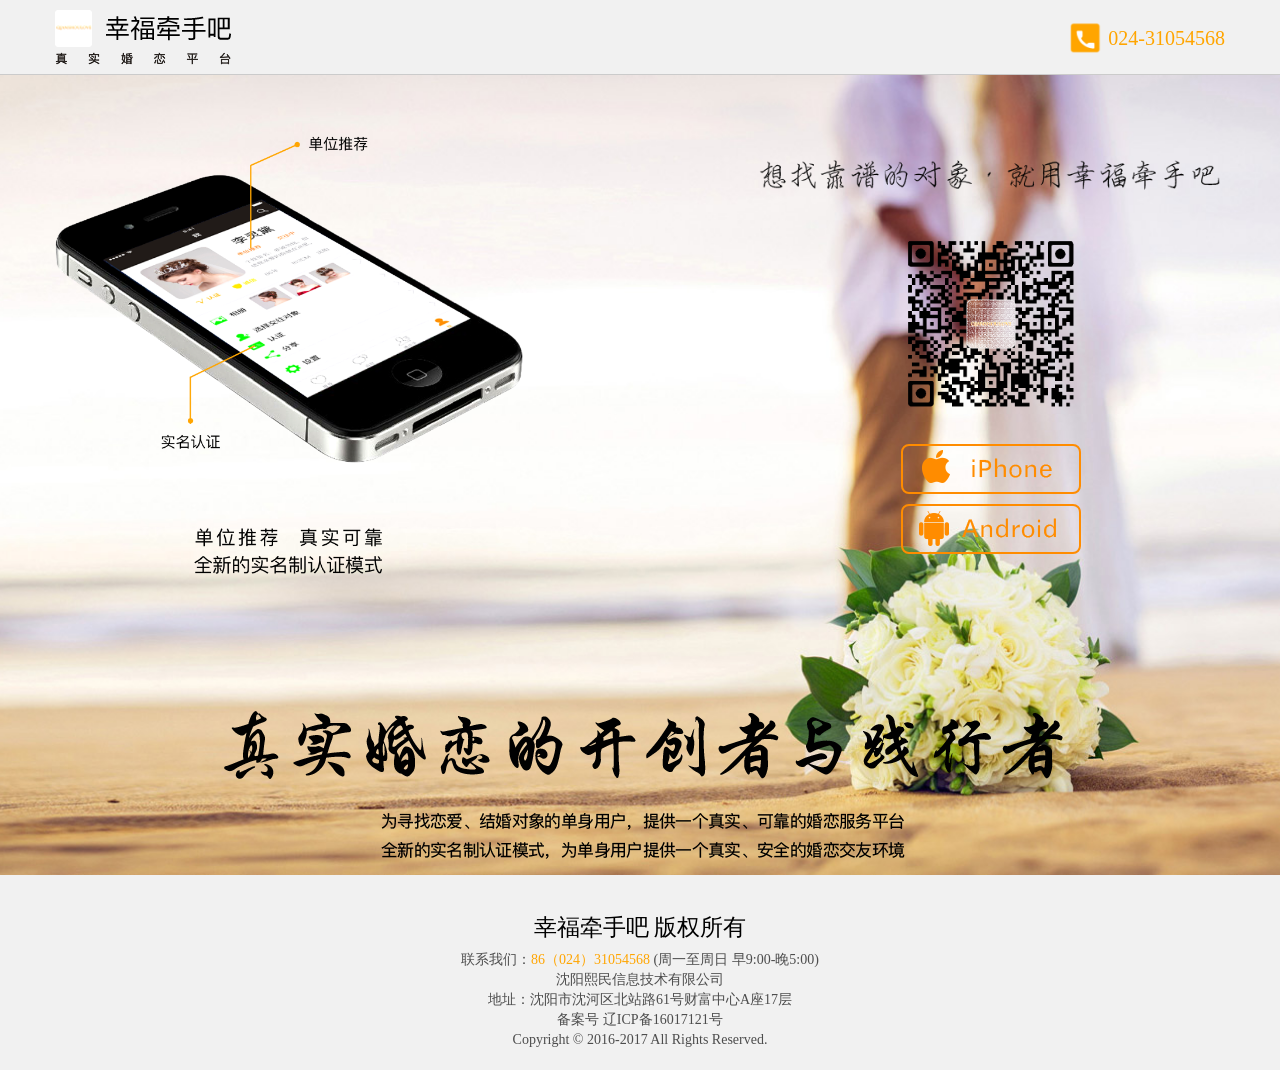
<file: web/html/index.html>
<!DOCTYPE html>
<html>
<head lang="zh_CN">
    <meta charset="UTF-8">
    <meta name="viewport"
          content="width=device-width, user-scalable=no, initial-scale=1.0, maximum-scale=1.0, minimum-scale=1.0"/>
    <!--css-->
    <link rel="stylesheet" href="css/bootstrap.min.css"/>
    <link rel="stylesheet" href="css/bootstrap-theme.min.css"/>
    <link rel="stylesheet" href="css/meetlove.css">

    <link rel="shortcut icon" type="image/x-icon" href="pics/logo.png">
    <title>幸福牵手吧</title>
</head>
<body>

<!--Header-->
<div class="header">
    <div class="container clearfix">
        <a href="" class="logo"><img src="pics/logo_long.png" alt="牵手吧"></a>
        <a href="tel:02431054568" class="phone"><img src="pics/phone.png" alt=""><span>024-31054568</span></a>
    </div>
</div>

<!--Content-->
<div class="content">
    <div class="container">
        <!--cards-->
        <div class="left-words">
            <img src="pics/cellphone.png" alt="">
        </div>
        <div class="cards clearfix">
            <!--<div class="download-card">-->
                <!--<img src="pics/qr.png">-->
                <!--<a href="http://kylebing.cn" class="btn-download btn-apple">-->
                <!--</a>-->
            <!--</div>-->
            <div class="right-words">
                <img src="pics/moto.png" alt="">
            </div>
            <div class="download-card">
                <img src="pics/qr.png">
                <a href="http://a.app.qq.com/o/simple.jsp?pkgname=com.lbins.meetlove" class="btn-download btn-apple"></a>
                <a href="http://a.app.qq.com/o/simple.jsp?pkgname=com.lbins.meetlove" class="btn-download btn-android"></a>
            </div>
        </div>
        <!--bottom-words-->
        <div class="bottom-words">
            <img src="pics/title.png" alt="">
        </div>
    </div>

</div>

<!--Footer-->
<div class="footer text-center">
    <h4 class="footer-title">幸福牵手吧   版权所有</h4>
    <p class="footer-detail">联系我们：<a href="tel:02431054568">86（024）31054568</a>   (周一至周日 早9:00-晚5:00) <br/>
        沈阳熙民信息技术有限公司<br/>
        地址：沈阳市沈河区北站路61号财富中心A座17层<br/>
        备案号  辽ICP备16017121号<br/>
        Copyright © 2016-2017 All Rights Reserved.</p>
</div>

</body>
</html>
</file>
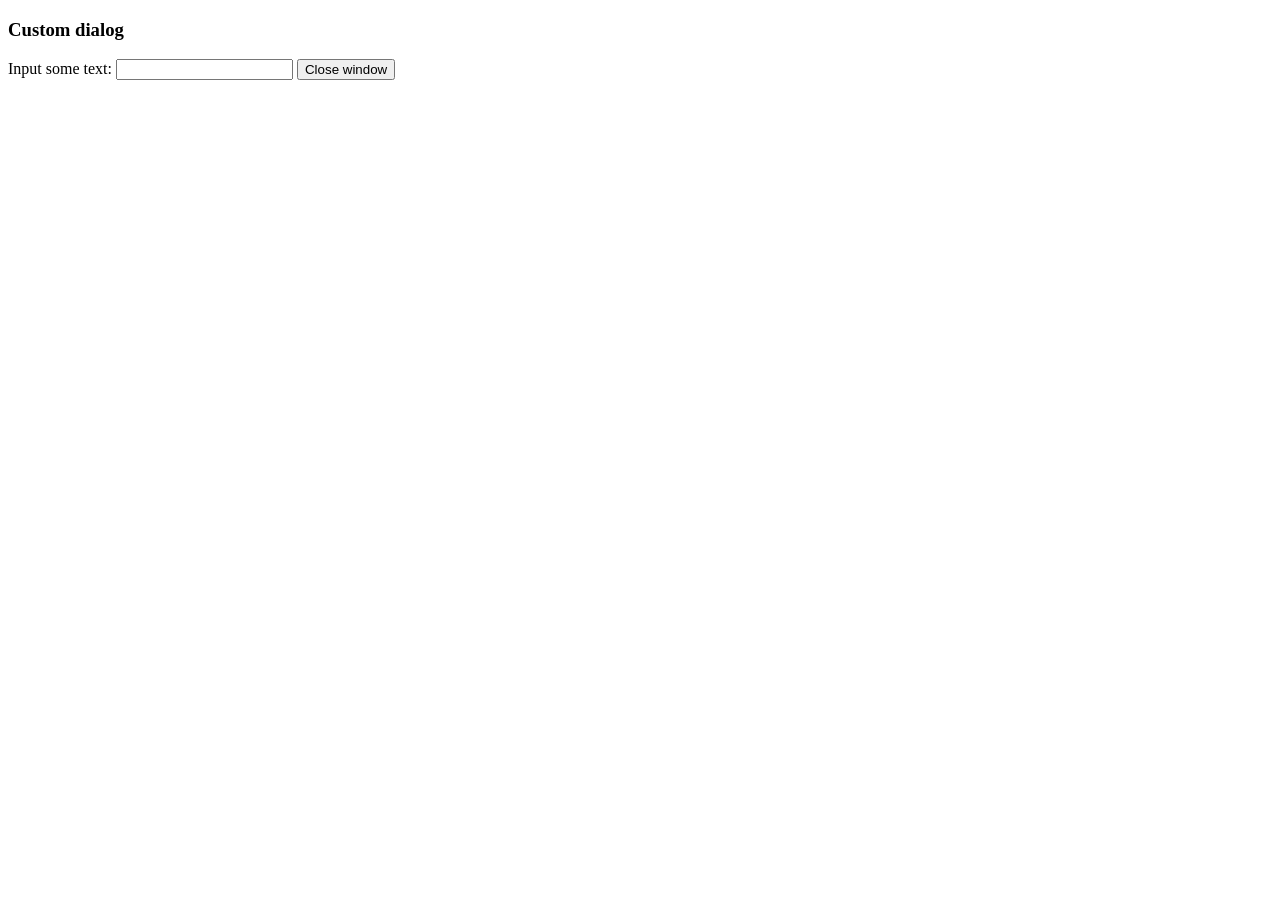
<file: web/plugins/tinymce/plugins/example/dialog.html>
<!DOCTYPE html>
<html>
<body>
	<h3>Custom dialog</h3>
	Input some text: <input id="content">
	<button onclick="top.tinymce.activeEditor.windowManager.getWindows()[0].close();">Close window</button>
</body>
</html>
</file>
<file: web/html/css/meetlove.css>
* {
  font-family: "PingFang SC", "Microsoft Yahei UI", "Microsoft Yahei";
}
a {
  color: orange;
}
a:hover {
  color: darkorange;
}
@media screen and (min-width: 640px) {
  .container {
    max-width: 1300px;
    padding: 0;
    display: block;
    margin: 0 auto;
    height: 100%;
    position: relative;
  }
  .header {
    width: 100%;
    height: 75px;
    background-color: #f1f1f1;
    border-bottom: 1px solid #cbcbcb;
  }
  .header .logo {
    display: block;
    height: 75px;
    float: left;
  }
  .header .phone {
    position: relative;
    float: right;
    margin-top: 17.5px;
    display: block;
    height: 40px;
  }
  .header .phone img {
    position: absolute;
    left: 0;
    top: 2px;
    display: block;
    height: 35px;
    width: 35px;
    vertical-align: middle;
  }
  .header .phone span {
    float: left;
    padding-left: 40px;
    font-size: 20px;
    line-height: 40px;
    height: 40px;
  }
  .content {
    position: relative;
    height: 800px;
    background: #fff url("../pics/bg.jpg") center bottom no-repeat;
    -webkit-background-size: cover;
    background-size: cover;
  }
  .footer {
    text-align: center;
    background-color: #f1f1f1;
    padding-top: 30px;
  }
  .footer .footer-title {
    font-size: 23px;
    font-weight: normal;
    color: #000;
  }
  .footer .footer-detail {
    font-size: 14px;
    color: #4d4d4d;
    margin-bottom: 0;
    padding-bottom: 20px;
  }
  .cards {
    margin-top: 80px;
    float: right;
    width: 40%;
  }
  .right-words {
    margin-bottom: 40px;
  }
  .right-words img {
    display: block;
    width: 100%;
  }
  .download-card {
    margin: 0 auto;
    width: 180px;
  }
  .download-card img {
    width: 100%;
    display: block;
    -webkit-border-radius: 5px;
    -moz-border-radius: 5px;
    border-radius: 5px;
  }
  .download-card .btn-download {
    margin-top: 10px;
    border: 2px solid #ff8c00;
    -webkit-border-radius: 8px;
    -moz-border-radius: 8px;
    border-radius: 8px;
    height: 50px;
    display: block;
    width: 100%;
    -webkit-background-size: contain;
    background-size: contain;
  }
  .download-card .btn-download:active {
    border-color: #ffa500;
  }
  .download-card .btn-apple {
    background: transparent url("../pics/btn_iphone.png") center no-repeat;
    margin-top: 30px;
  }
  .download-card .btn-android {
    background: transparent url("../pics/btn_android.png") center no-repeat;
  }
  .left-words {
    float: left;
    margin-top: 60px;
    width: 40%;
  }
  .left-words img {
    width: 100%;
  }
  .bottom-words {
    width: 100%;
    position: absolute;
    bottom: 10px;
  }
  .bottom-words img {
    max-width: 100%;
    display: block;
    margin: 0 auto;
  }
}
@media screen and (max-width: 640px) {
  .container {
    padding: 0;
    display: block;
    margin: 0 auto;
    width: 95%;
    height: 100%;
    position: relative;
  }
  .header {
    height: 50px;
    background-color: #f1f1f1;
    border-bottom: 1px solid #cbcbcb;
  }
  .header .logo {
    display: block;
    height: 50px;
    float: left;
  }
  .header .logo img {
    height: 50px;
  }
  .header .phone {
    position: relative;
    float: right;
    margin-top: 10px;
    display: block;
    height: 30px;
  }
  .header .phone img {
    position: absolute;
    left: 0;
    display: block;
    height: 30px;
    width: 30px;
    vertical-align: middle;
  }
  .header .phone span {
    float: left;
    padding-left: 30px;
    font-size: 20px;
    line-height: 30px;
    height: 30px;
  }
  .content {
    position: relative;
    height: auto;
    background: #fff url("../pics/bg_center.jpg") center bottom no-repeat;
    -webkit-background-size: cover;
    background-size: cover;
  }
  .footer {
    text-align: center;
    background-color: #f1f1f1;
    padding-top: 30px;
  }
  .footer .footer-title {
    font-size: 1.5rem;
    font-weight: normal;
    color: #000;
  }
  .footer .footer-detail {
    font-size: 1rem;
    color: #4d4d4d;
    margin-bottom: 0;
    padding-bottom: 20px;
  }
  .download-card {
    width: 45%;
    margin: 0 auto;
  }
  .download-card img {
    width: 100%;
    display: block;
    -webkit-border-radius: 5px;
    -moz-border-radius: 5px;
    border-radius: 5px;
    border: 1px solid #ffa500;
  }
  .download-card .btn-apple {
    background: transparent url("../pics/btn_iphone.png") center no-repeat;
  }
  .download-card .btn-android {
    background: transparent url("../pics/btn_android.png") center no-repeat;
  }
  .download-card .btn-download {
    margin-top: 15px;
    border: 1px solid #ff8c00;
    -webkit-border-radius: 5px;
    -moz-border-radius: 5px;
    border-radius: 5px;
    height: 40px;
    display: block;
    width: 100%;
    -webkit-background-size: contain;
    background-size: contain;
  }
  .download-card .btn-download:active {
    border-color: #ffa500;
  }
  .right-words {
    width: 90%;
    margin: 30px auto;
  }
  .right-words img {
    width: 100%;
  }
  .left-words {
    width: 90%;
    margin: 30px auto;
  }
  .left-words img {
    width: 100%;
  }
  .bottom-words {
    width: 100%;
    bottom: 10px;
  }
  .bottom-words img {
    display: block;
    width: 100%;
  }
}
</file>
